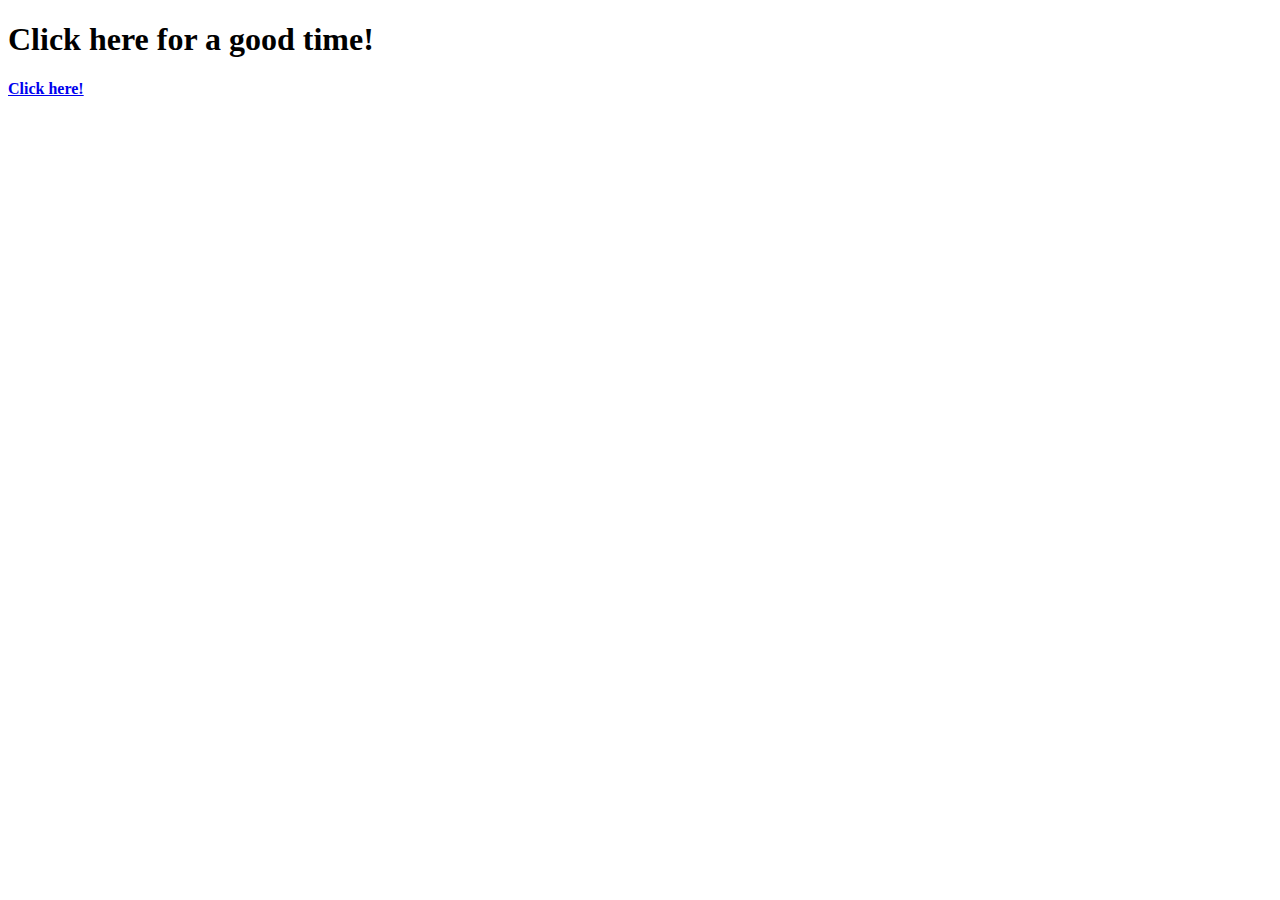
<file: Spring-Serving-Web-Content/target/classes/static/index.html>
<!DOCTYPE HTML>
<html>
<head> 
    <title>Getting Started: Serving Web Content</title> 
    <meta http-equiv="Content-Type" content="text/html; charset=UTF-8" />
</head>
<body>


    <h1>Click here for a good time!</h1> <a href="/greeting"><strong>Click here!</strong></a>
    
    
</body>
</html>
</file>
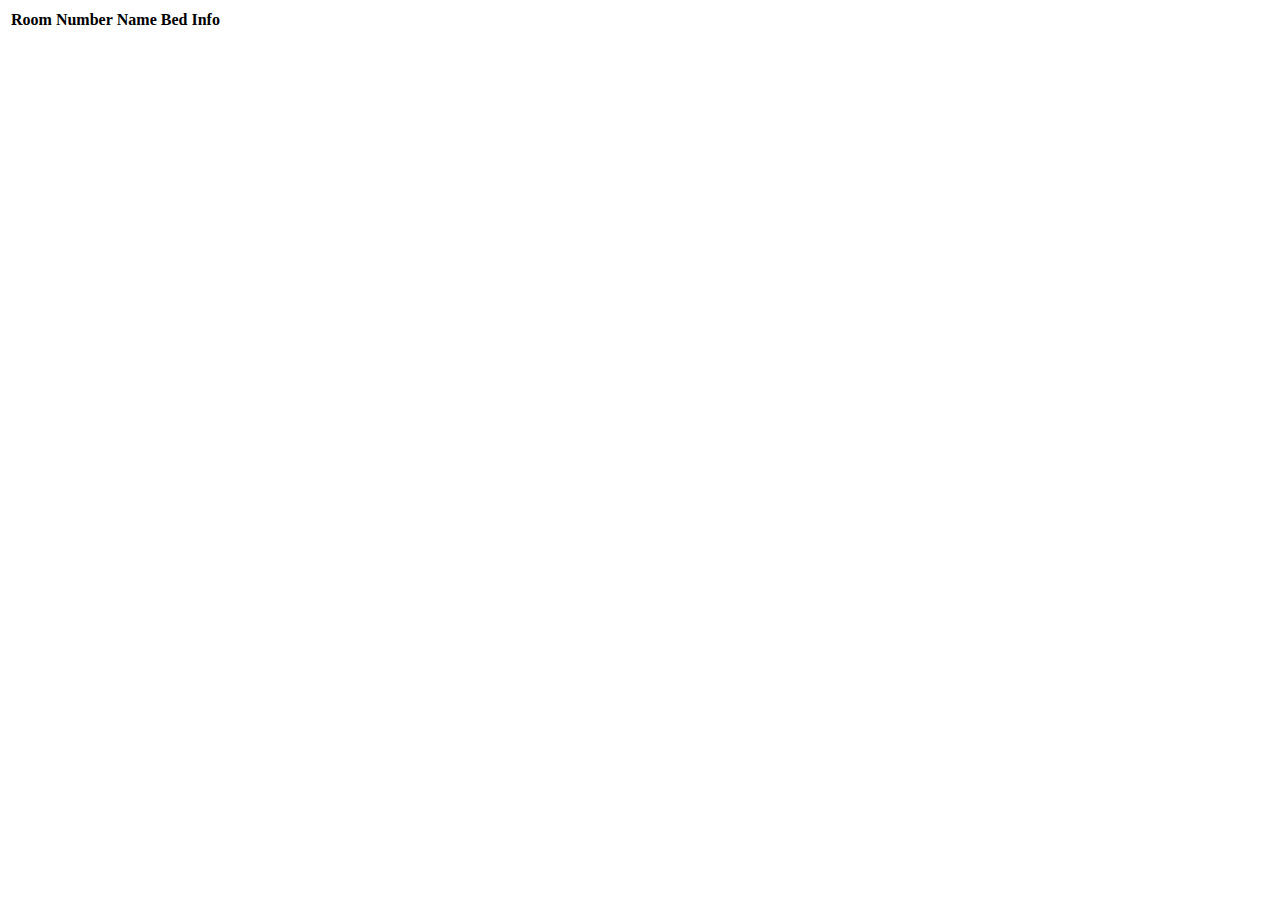
<file: Spring Boot Web Application/target/classes/templates/rooms.html>
<!DOCTYPE html>
<html lang="en" xmlns:th="http://www.thymeleaf.org">
<head>
    <meta charset="UTF-8"/>
    <title>Landon Hotel | Room View</title>
    <link th:href="@{/css/site.css}" rel="stylesheet"/>
    <style>
@import url('https://fonts.googleapis.com/css?family=Gugi');
</style>
   
</head>
<body>
    <table>
        <tr>
            <th>Room Number</th>
            <th>Name</th>
            <th>Bed Info</th>
        </tr>
        <tr th:each="room:${rooms}">
            <td th:text="${room.number}"></td>
            <td th:text="${room.name}"></td>
            <td th:text="${room.info}"></td>
        </tr>
    </table>

</body>
</html>
</file>
